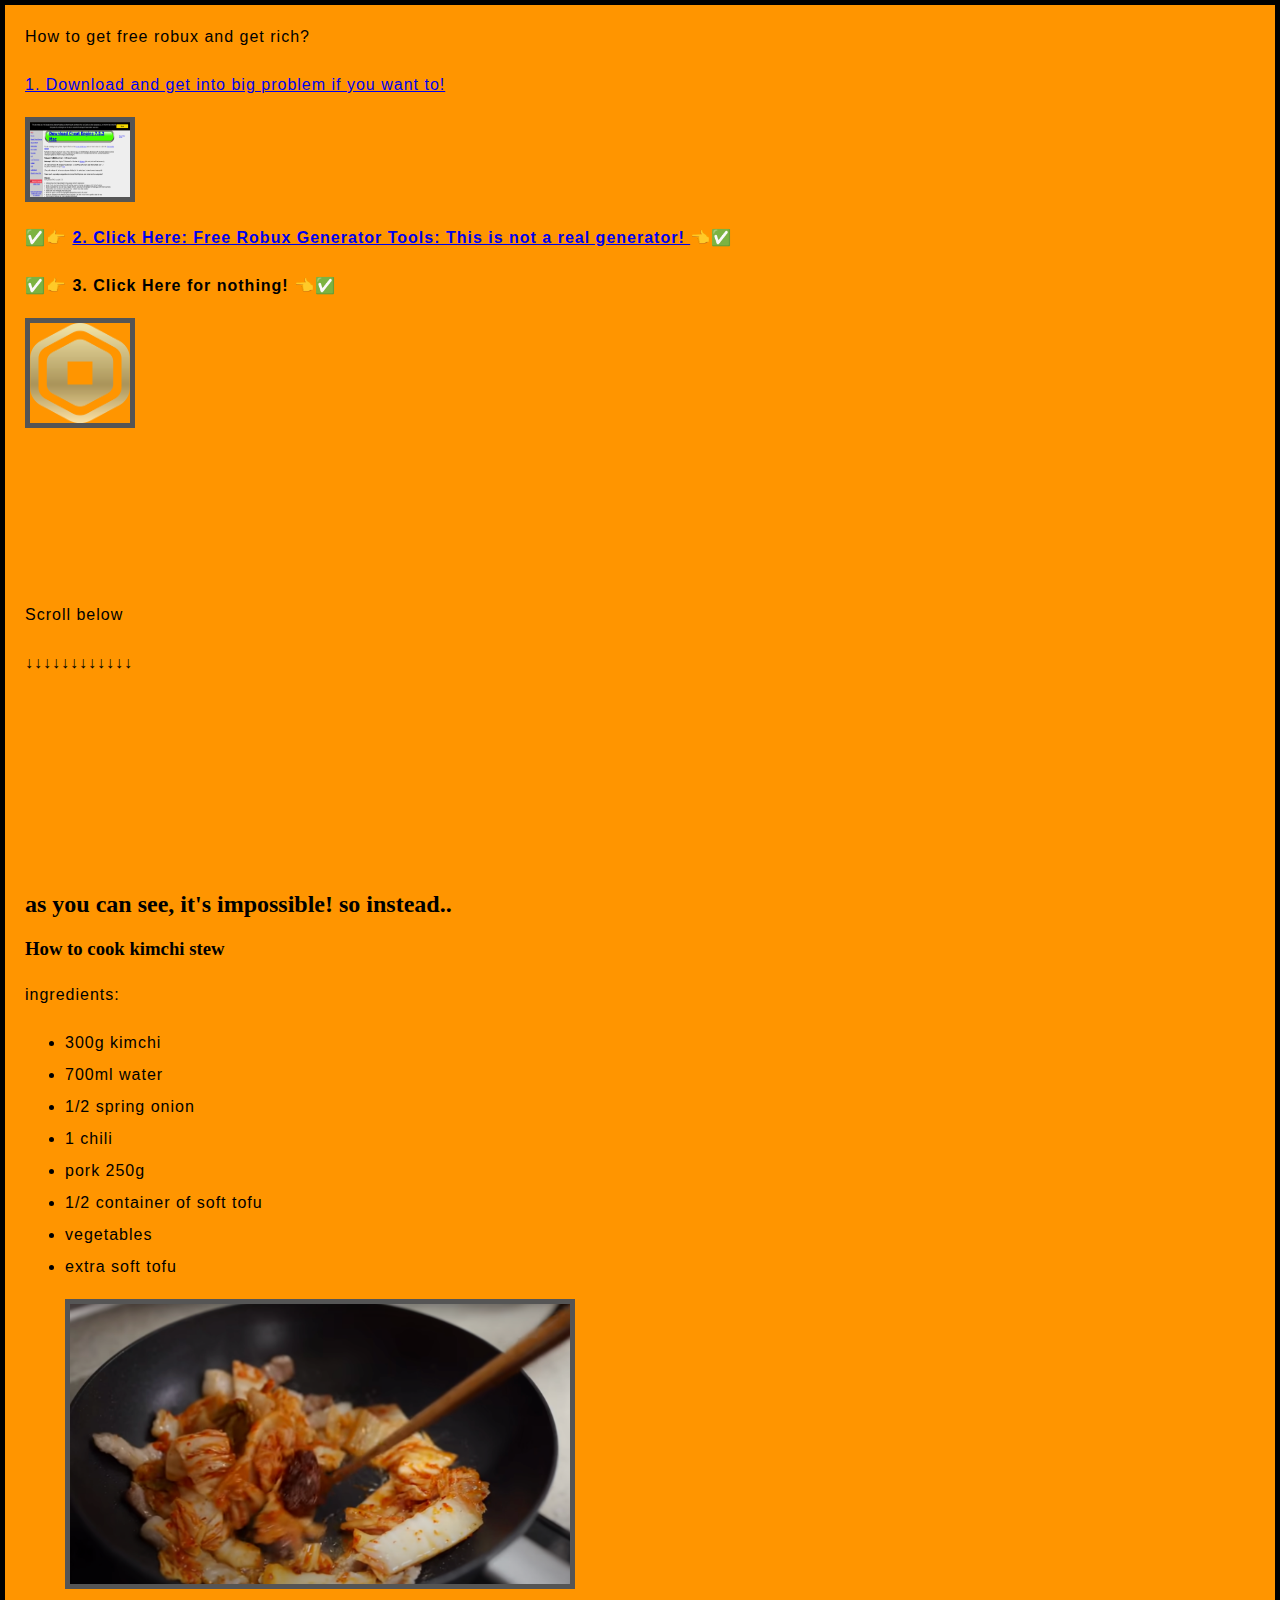
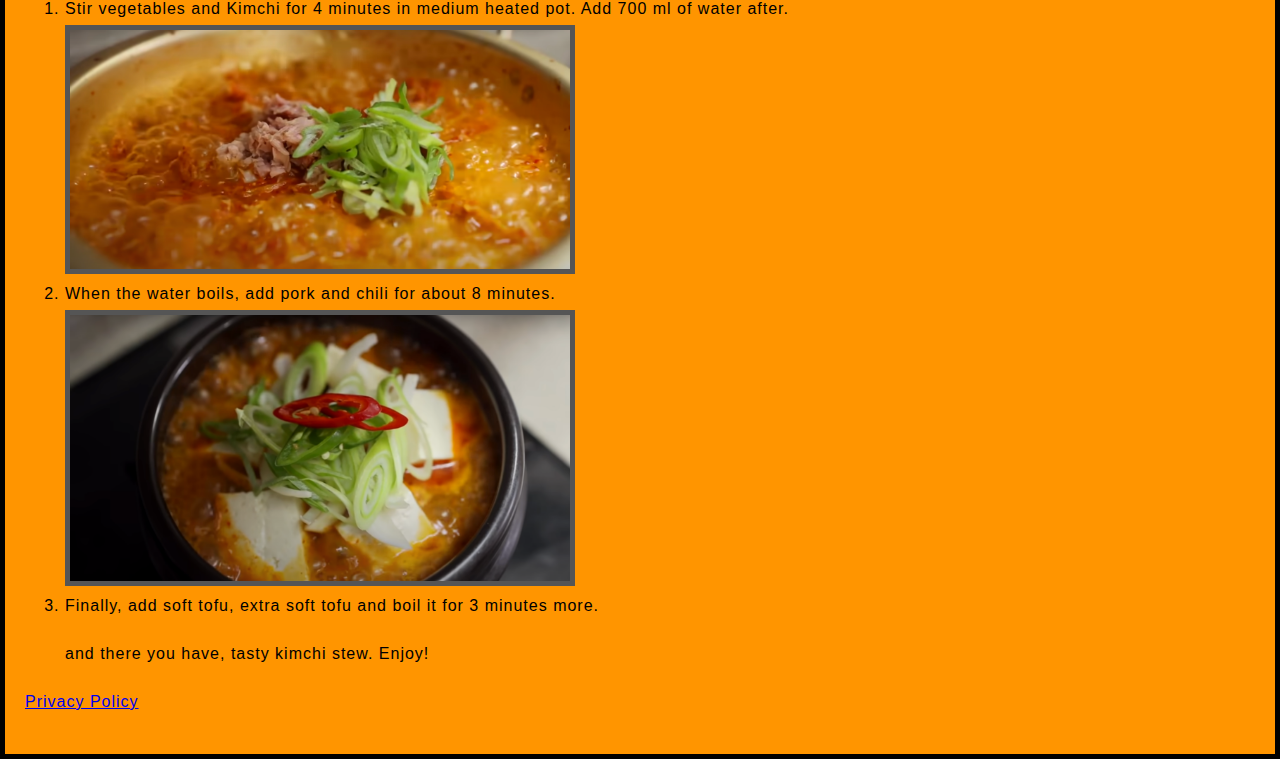
<file: index.html>
<!DOCTYPE html>
<html lang="en">
<head>
    <title>How to get free robux</title>
    <link rel="stylesheet" href="style.css" />
</head>
<body>
    <p> How to get free robux and get rich? </p>


   <p><a href="https://www.cheatengine.org" class="notranslate offerURL" target="_blank" data-payout="0.08" title="Free Robux Generator"><span> 1. Download and get into big problem if you want to!</span></a></p>
<img src="website-pictures/pic1.png" width=100px height=75px>
    <p>
    <strong>✅👉 </strong>
    <a href="https://bnidigital.com/gets-roblox-free" target="_blank" rel="nofollow noopener">
    <strong> 2. Click Here: Free Robux Generator Tools: This is not a real generator! </strong></a>
    <strong> 👈✅</strong>
</p><p>
    <strong>✅👉 </strong>
    <a href="https://sportslens.com/ko/betting/" target="_blank" rel="nofollow noopener"></a>
    <strong> 3. Click Here for nothing!</strong> </a>
    <strong> 👈✅</strong>
</p>

<p>
<img src="website-pictures/robux.png" width=100px height=100px>
</p>
<p> </p>
<p>ㅤ</p>
<p>ㅤ</p>
<p>ㅤ</p>
<p>Scroll below </p>
<p>↓↓↓↓↓↓↓↓↓↓↓↓</p>
<p>ㅤ</p>
<p>ㅤ</p>
<p>ㅤ</p>
<p>ㅤ</p>
    
<p>
<h2>as you can see, it's impossible! so instead..</h2> 
</p>

<p>
<h3>How to cook kimchi stew</h3>
</p>
<p>ingredients: </p>

<p>
<ul>
    <li>300g kimchi</li>
    <li>700ml water</li>
    <li>1/2 spring onion</li> 
    <li>1 chili</li> 
    <li>pork 250g</li>
    <li>1/2 container of soft tofu</li>
    <li>vegetables</li>
    <li>extra soft tofu</li>
    
</ul>
</p>
<p>
    <ol>
        <img src="website-pictures/kimchi-1.png" width=500px>
        <li> Stir vegetables and Kimchi for 4 minutes in medium heated pot. Add 700 ml of water after.</li>
        <img src="website-pictures/kimchi-2.png" width=500px>
        <li>When the water boils, add pork and chili for about 8 minutes. </li>
        <img src="website-pictures/kimchi-3.png" width=500px>
        <li>Finally, add soft tofu, extra soft tofu and boil it for 3 minutes more.  </li>
        <p> and there you have, tasty kimchi stew. Enjoy! </p>
    </ol>
</p>

<p>
<a href="privacy policy.html">Privacy Policy</a>

</p>
</body>
</html>
</file>
<file: style.css>
body {
  font-family: "Raleway", sans-serif
  width: 600px;
  margin: 0 auto;
  background-color: #ff9500;
  padding: 0 20px 20px 20px;
  border: 5px solid black;
}

html {
  background-color: #00539f;
}

h1 {
  font-size: 60px;
  text-align: center;
  margin: 0;
  padding: 20px 0;
  color: #00539f;
  text-shadow: 3px 3px 1px black;
  font-family: "Raleway", sans-serif
}

p,
li {
  font-size: 16px;
  line-height: 2;
  letter-spacing: 1px;
  font-family: "Raleway", sans-serif
}

img {
  border: 5px solid #555;
}
</file>
